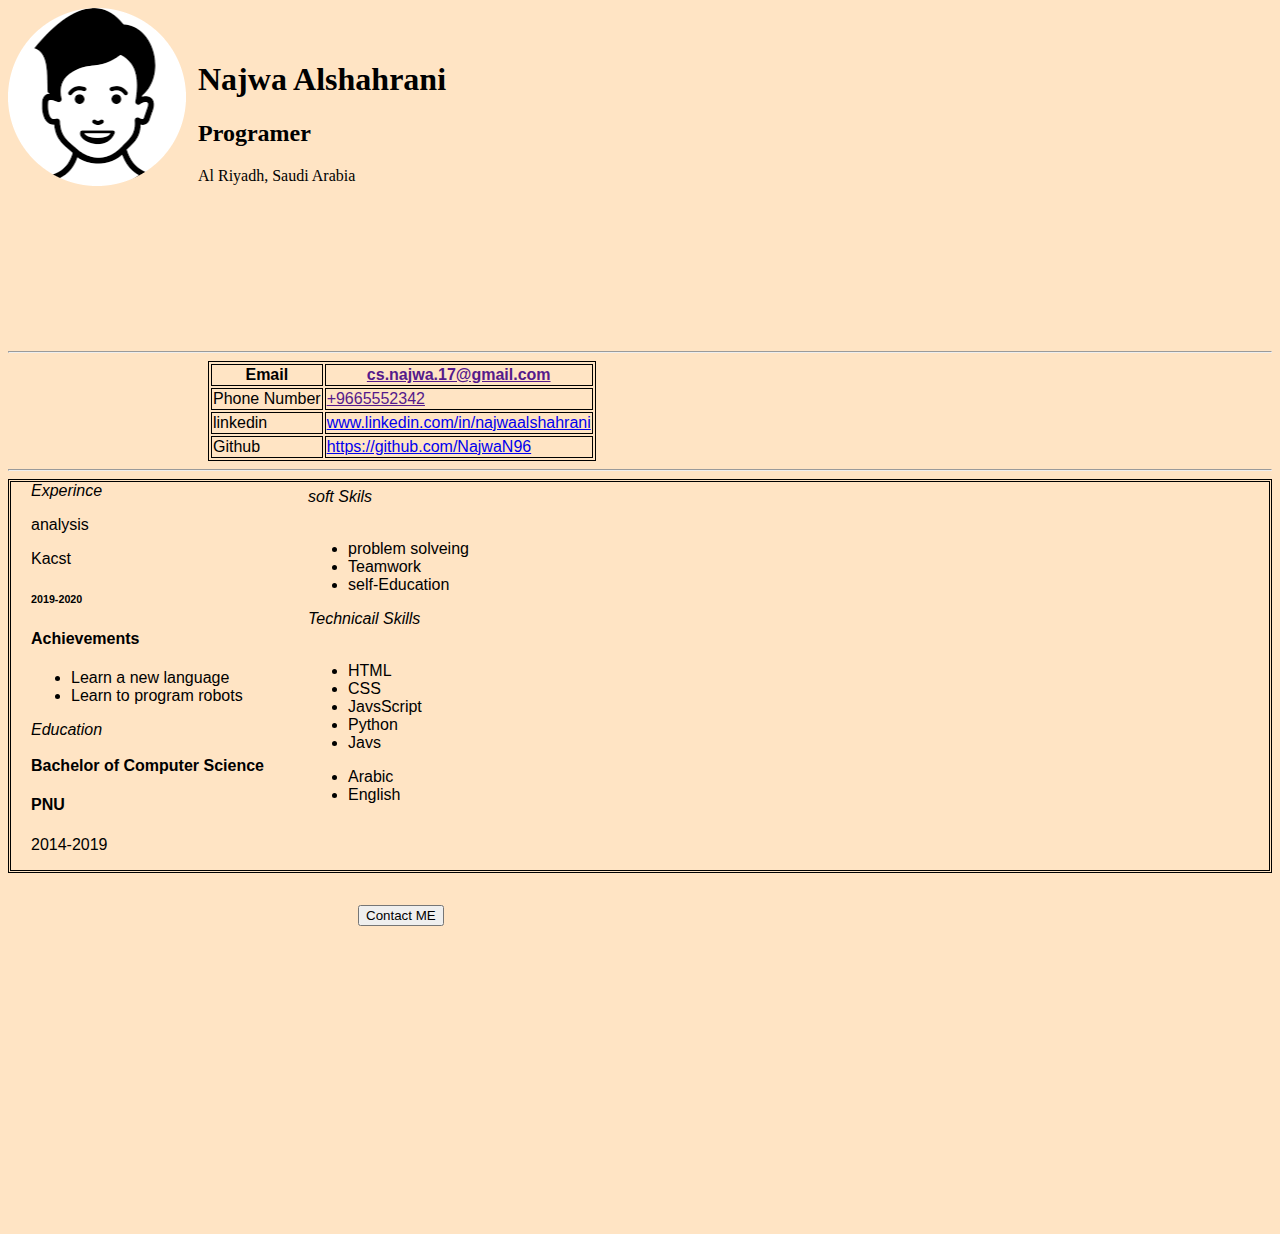
<file: index.html>
<!DOCTYPE html>
<html>
<head>
<title>Home page</title>
</head>
<link rel="stylesheet" href="style.css">
<link rel="HTML" href="ContactME.html">
<link rel="preconnect" href="https://fonts.googleapis.com">

<body>

<div class="img">
    <img src="tutorial-img-modified.png" alt="img">
<form action="ContactME.html">
 </div>
 <div class="information">
    <h1>Najwa Alshahrani</h1>
    <h2>Programer</h2>
    <p>Al Riyadh, Saudi Arabia</p>
 </div>
 <hr>
 <div id="Table1">
    <table>
        <tr>
          <th>Email</th>
          <th><a href="">cs.najwa.17@gmail.com</a></th>
        </tr>
        <tr>
          <td>Phone Number</td>
          <td><a href="">+9665552342</a></td>
        </tr>
        <tr>
          <td>linkedin</td>
         <td><a href="www.linkedin.com/in/najwaalshahrani">www.linkedin.com/in/najwaalshahrani</a></td>
        </tr>
        <tr>
            <td>Github</td>
            <td><a href="https://github.com/NajwaN96">https://github.com/NajwaN96</a></td>
        </tr>
      </table>
 </div>
<hr>
    <div class="Alldiv">
      <div class="div1">
        <em>Experince</em> 
        <p>analysis</p>
        <p>Kacst</p>
        <h6>2019-2020</h6>
        <h4>Achievements</h4>
        <ul>
            <li> Learn a new language</li>
            <li>Learn to program robots</li>
        </ul>
        <em>Education</em> <br><br>
        <strong>Bachelor of Computer Science</strong>
        <h4>PNU</h4>
        <p>2014-2019</p>
      </div>

      <div class="div2">
        <em>soft Skils</em> <br><br>
        <ul>
            <li> problem solveing </li>
            <li>Teamwork</li>
            <li>self-Education</li>
        </ul>
        <em>Technicail Skills</em> <br><br>
        <ul>
            <li> HTML </li>
            <li>CSS</li>
            <li>JavsScript</li>
            <li>Python</li>
            <li>Javs</li>
        </ul>
        <ul>
            <li> Arabic </li>
            <li>English</li>
        </ul>
      </div>
    <div></div>
</div>
</form> 
<input type="button"  value="Contact ME" class="button">

</body>
</html>
</file>
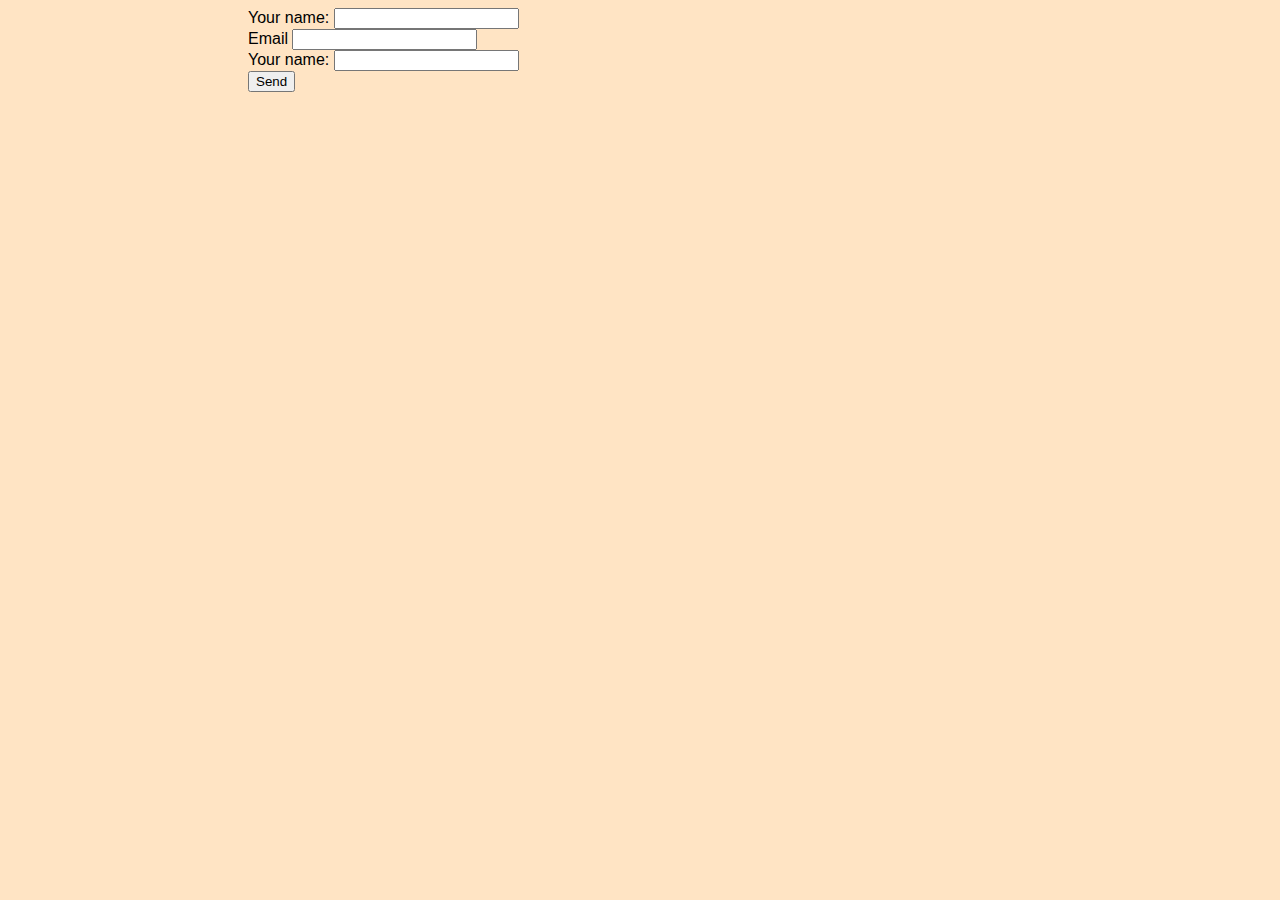
<file: ContactME.html>
<!DOCTYPE html>
<html>
<head>
<title>ContactME</title>
</head>
<link rel="stylesheet" href="style.css">
<link rel="HTML" href="index.html">
<link rel="preconnect" href="https://fonts.googleapis.com">

<body>
<div class="Infomation-send">
<label for="fname">Your name:</label>
<input type="text" id="name" name="name"><br>
<label for="fname">Email</label>
<input type="email" id="email" name="email"><br>
<label for="fname">Your name:</label>
<input type="text" id="name" name="name"><br>
<input type="button"  value="Send"><br>
</div>
</body>
</html>
</file>
<file: style.css>
.information{
    position: relative;
    left: 190px;
    bottom: 150px;
  }
Table ,th, td{
        border:1px solid black;
        margin-left: 200px;
        font-family: 'Roboto', sans-serif;
    }


  body{
      background-color:bisque;
  }

  .div1{
    position: relative;
    left:0px;
    border-style: double;  
    padding-left: 20px;
    font-family: 'Roboto', sans-serif;

  }
  .div2{
    position: relative;
    left: 300px;
    bottom: 385px;
    font-family: 'Roboto', sans-serif;
  }
  .button{
    position: relative;
    left: 350px;
    bottom: 300px; 
  }

.Infomation-send{
    position: relative;
    left:0px;
    padding-left: 240px;
    font-family: 'Roboto', sans-serif;
}
</file>
